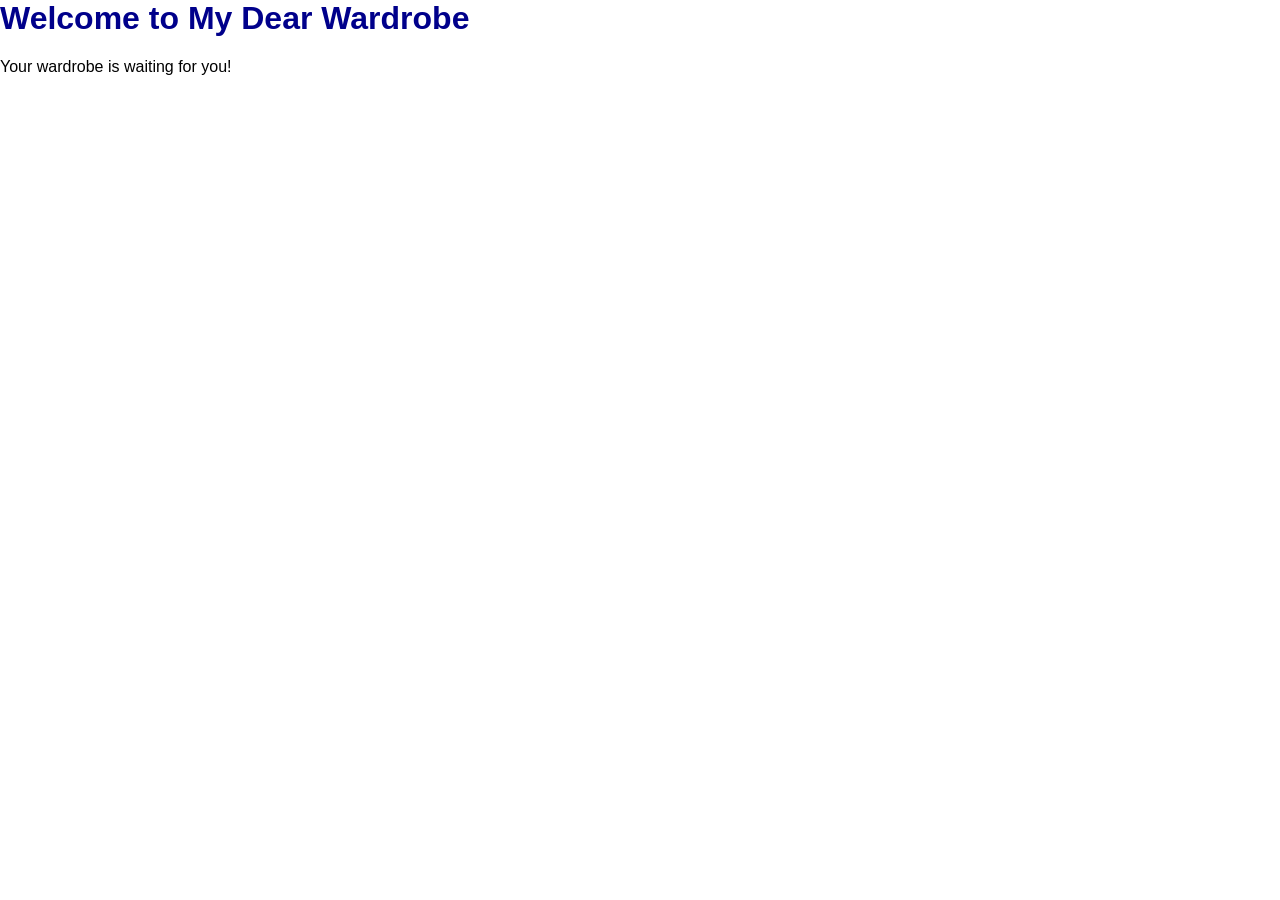
<file: index.html>
<html>
<head>
    <title>My Dear Wardrobe</title>
    <link rel="stylesheet" type="text/css" href="styles.css">
</head>
<body>
    <h1>Welcome to My Dear Wardrobe</h1>
    <p>Your wardrobe is waiting for you!</p>
</body>
</html>
</file>
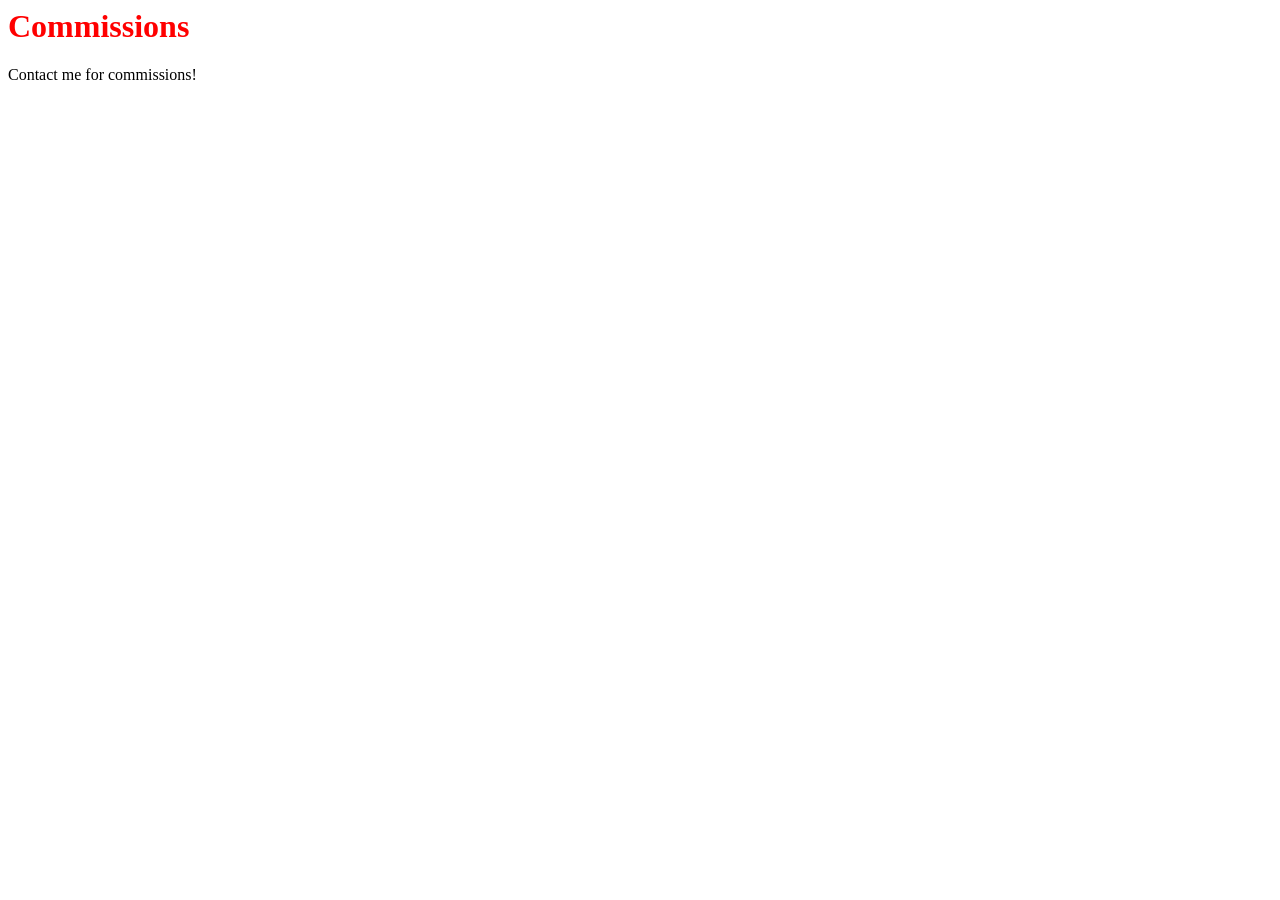
<file: commissions.html>
<html>
<head>
    <title>Commissions</title>
    <link rel="stylesheet" type="text/css" href="commissions.css">
</head>
<body>
    <h1>Commissions</h1>
    <p>Contact me for commissions!</p>
</body>
</html>
</file>
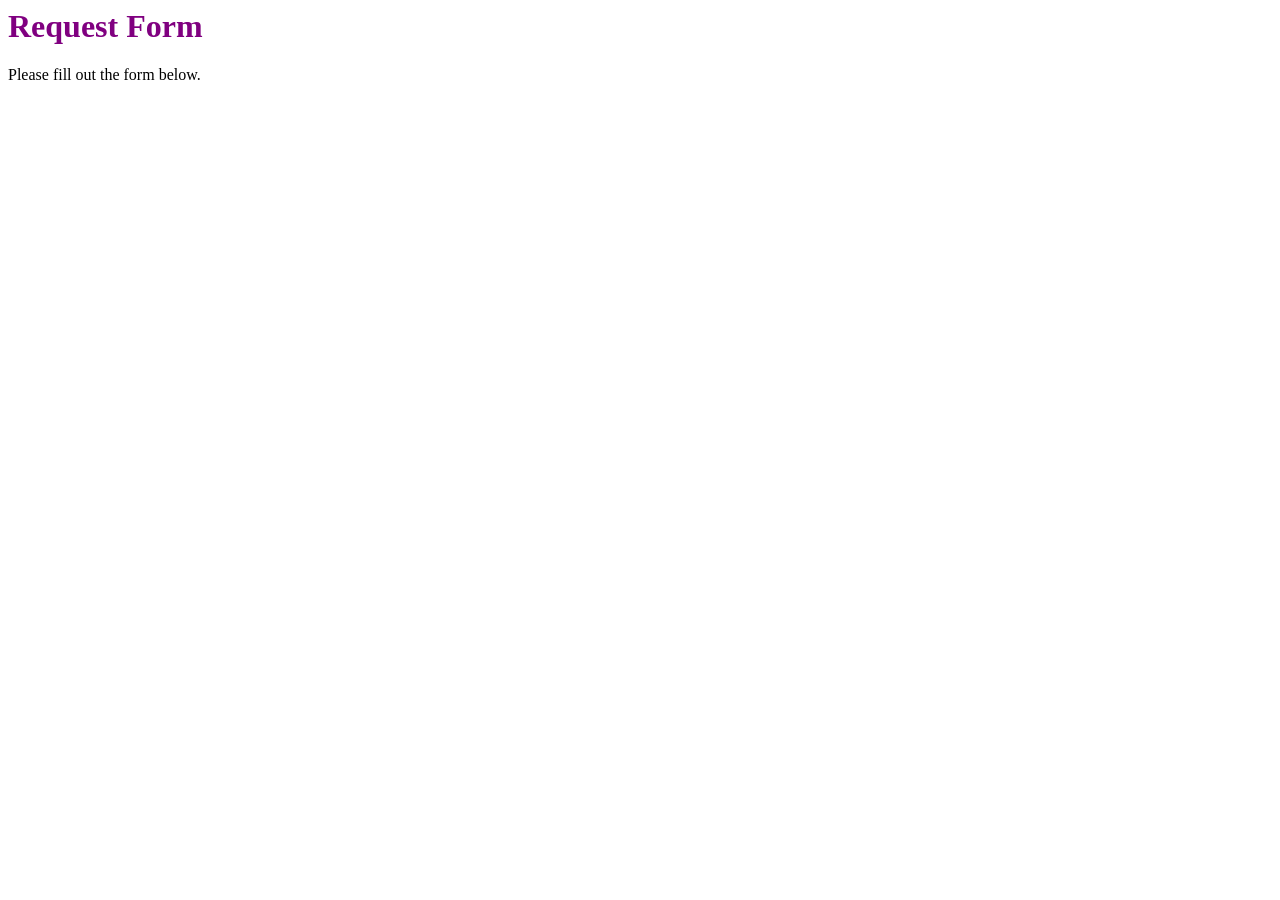
<file: request.html>
<html>
<head>
    <title>Request</title>
    <link rel="stylesheet" type="text/css" href="request.css">
</head>
<body>
    <h1>Request Form</h1>
    <p>Please fill out the form below.</p>
</body>
</html>
</file>
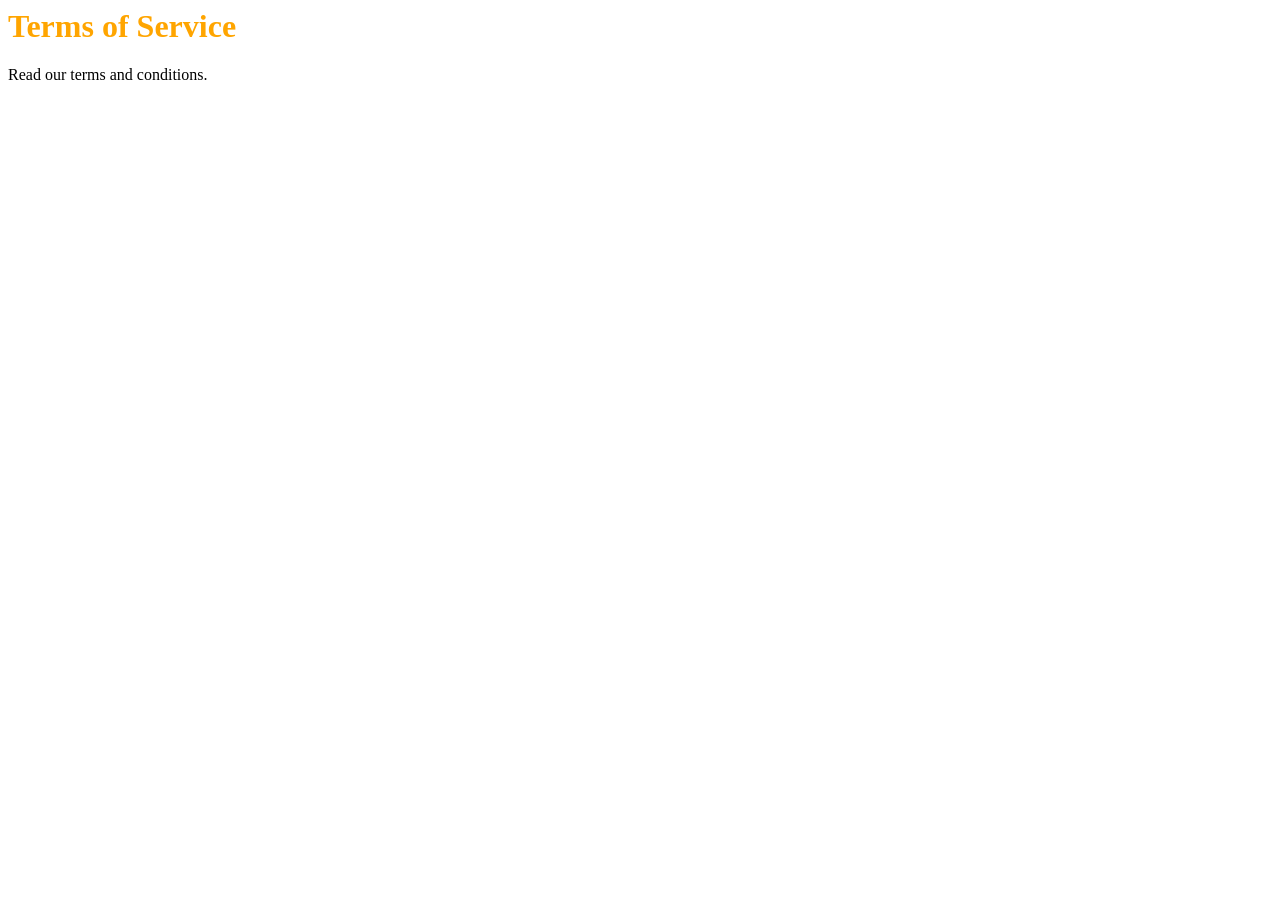
<file: tos.html>
<html>
<head>
    <title>Terms of Service</title>
    <link rel="stylesheet" type="text/css" href="tos.css">
</head>
<body>
    <h1>Terms of Service</h1>
    <p>Read our terms and conditions.</p>
</body>
</html>
</file>
<file: styles.css>
body {
    font-family: Arial, sans-serif;
    margin: 0;
    padding: 0;
}
h1 {
    color: darkblue;
}
</file>
<file: commissions.css>
h1 {
    color: red;
}
</file>
<file: request.css>
h1 {
    color: purple;
}
</file>
<file: tos.css>
h1 {
    color: orange;
}
</file>
